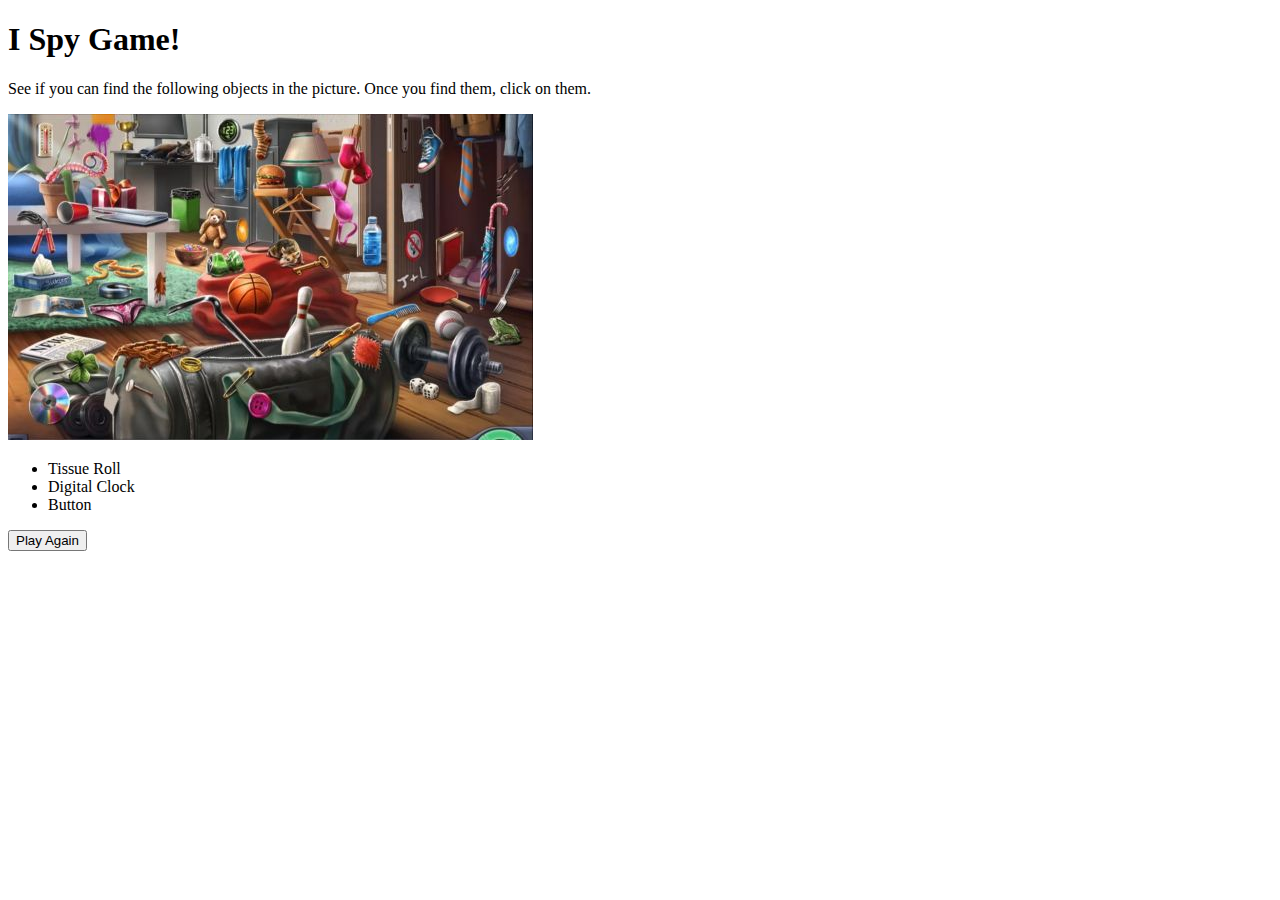
<file: ec/index.html>
<!DOCTYPE html>
<html lang="en">
<head>
  <meta charset="UTF-8">
  <title>I Spy Game</title>
  <link rel="stylesheet" href="./css/styles.css" type="text/css">
</head>
<body>
  <h1>I Spy Game!</h1>
  <p>See if you can find the following objects in the picture. Once you find them, click on them.</p>

  <div id="game-container">
    <img id="game-image" src="./images/hidden-image3.jpg" usemap="#game-map" alt="Find the objects">

    <map name="game-map" id="game-map">
      <area shape="rect" coords="437,308,496,264" href="#" alt="tissue">
      <area shape="rect" coords="236,34,207,4" href="#" alt="clock">
      <area shape="rect" coords="268,310,237,276" href="#" alt="button">
    </map>
  </div>

  <ul id="object-list">
    <li id="tissue">Tissue Roll</li>
    <li id="clock">Digital Clock</li>
    <li id="button">Button</li>
  </ul>

  <button id="replay" onclick="replay()">Play Again</button>
  <script src="./js/script.js"></script>
</body>
</html>
</file>
<file: ec/css/styles.css>

</file>
